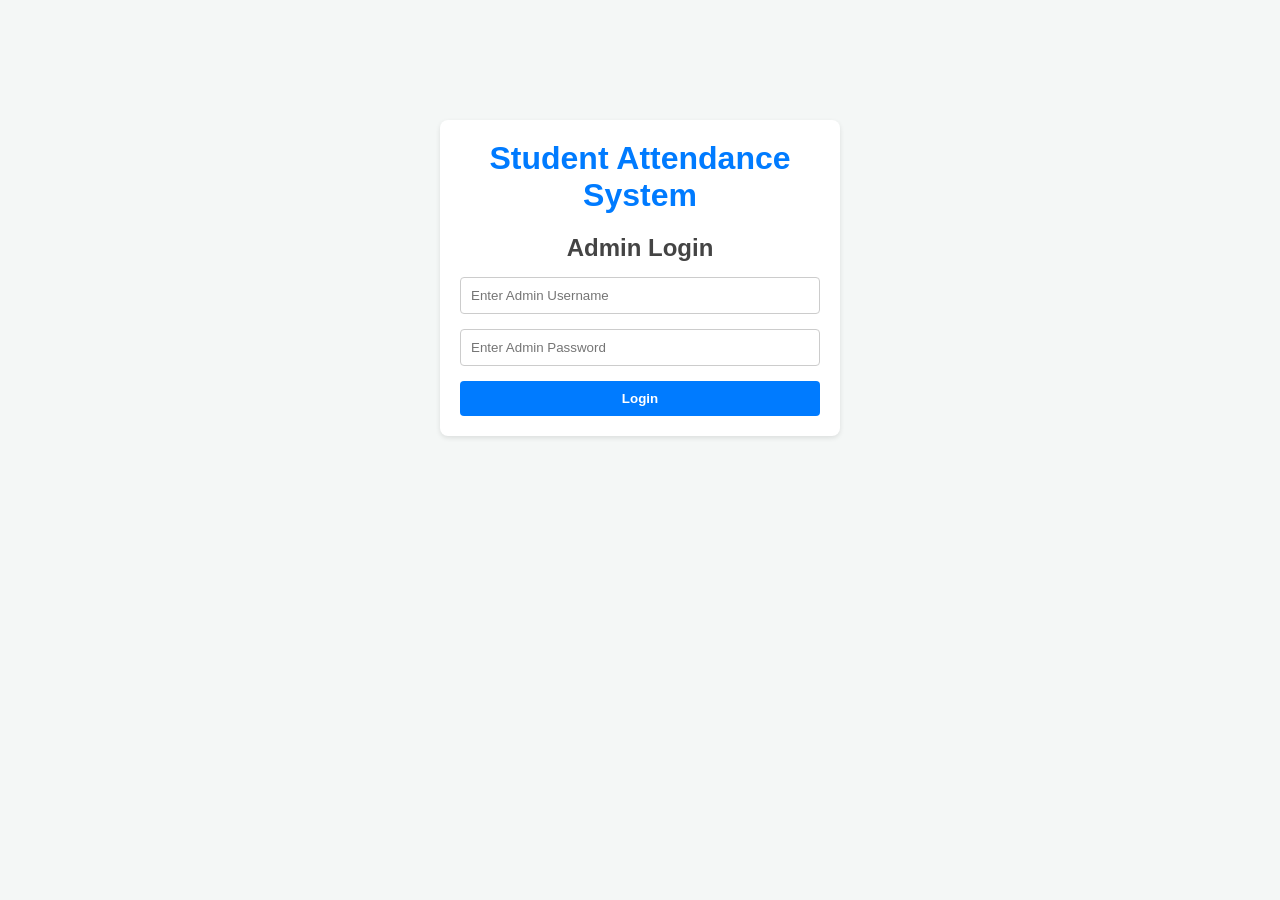
<file: index.html>
<!DOCTYPE html><html lang="en"><head>
    <meta charset="UTF-8"><meta name="viewport" content="width=device-width, initial-scale=1.0">

<title>Student Attendance Management System</title>

<link rel="stylesheet" href="style.css">

</head><body><!-- ADMIN LOGIN -->

<div id="login-container" class="container">

    <div class="card login-card">

        <h1>Student Attendance System</h1>

        <h2>Admin Login</h2>

        <form id="login-form">

            <input
                type="text"
                id="admin-username"
                placeholder="Enter Admin Username"
                required
            >

            <input
                type="password"
                id="admin-password"
                placeholder="Enter Admin Password"
                required
            >

            <button type="submit">Login</button>

        </form>

        <p id="login-error" class="error-msg" style="display:none;">
            Invalid username or password.
        </p>

    </div>

</div>


<!-- MAIN APPLICATION -->

<div id="app-container" class="container" style="display:none;">

    <!-- HEADER -->

    <div class="header-bar">

        <h1>Student Attendance Management System</h1>

        <button id="logout-btn" class="logout-btn">
            Logout
        </button>

    </div>


    <!-- ADD STUDENT -->

    <div class="card">

        <h2>Add Student</h2>

        <form id="student-form">

            <input
                type="text"
                id="roll-no"
                placeholder="Enter Roll Number"
                required
            >

            <input
                type="text"
                id="student-name"
                placeholder="Enter Student Name"
                required
            >

            <button type="submit">Add Student</button>

        </form>

    </div>


    <!-- ATTENDANCE DATE -->

    <div class="card">

        <h2>Mark Attendance</h2>

        <label for="attendance-date">
            Select Attendance Date:
        </label>

        <input type="date" id="attendance-date">

    </div>


    <!-- DAILY ATTENDANCE -->

    <div class="card">

        <h2>Daily Attendance</h2>

        <div class="table-container">

            <table>

                <thead>

                    <tr>

                        <th>Roll No</th>

                        <th>Student Name</th>

                        <th>Status</th>

                        <th>Date</th>

                        <th>Actions</th>

                    </tr>

                </thead>

                <tbody id="student-list">

                </tbody>

            </table>

        </div>


        <button id="submit-attendance" class="submit-attendance">
            Submit Attendance
        </button>


        <!-- MONTHLY REPORT PAGE BUTTON -->

        <button id="monthly-percentage-btn" class="monthly-btn">
            View Monthly Attendance Report
        </button>

    </div>

</div>


<script src="script.js"></script>

</body></html>
</file>
<file: style.css>
* {
  box-sizing: border-box;
  font-family: Arial, sans-serif;
  margin: 0;
  padding: 0;
  }

body {
background-color: #f4f7f6;
padding: 20px;
}

.container {
max-width: 1100px;
margin: 0 auto;
}

/* HEADER */

.header-bar {
display: flex;
justify-content: space-between;
align-items: center;
margin-bottom: 20px;
gap: 15px;
}

.header-bar h1 {
color: #333;
}

/* CARDS */

.card {
background-color: #ffffff;
padding: 20px;
border-radius: 8px;
box-shadow: 0 2px 5px rgba(0, 0, 0, 0.1);
margin-bottom: 20px;
}

.login-card {
max-width: 400px;
margin: 100px auto;
text-align: center;
}

.login-card h1 {
color: #007bff;
margin-bottom: 20px;
}

.login-card form {
display: flex;
flex-direction: column;
gap: 15px;
}

/* HEADINGS */

h1 {
color: #333;
}

h2 {
margin-bottom: 15px;
color: #444;
}

/* FORMS */

form {
display: flex;
gap: 10px;
flex-wrap: wrap;
}

input {
flex: 1;
min-width: 150px;
padding: 10px;
border: 1px solid #ccc;
border-radius: 4px;
outline: none;
}

input:focus {
border-color: #007bff;
}

/* BUTTONS */

button {
padding: 10px 15px;
border: none;
border-radius: 4px;
cursor: pointer;
background-color: #007bff;
color: white;
font-weight: bold;
transition: 0.2s;
}

button:hover {
opacity: 0.85;
}

/* LOGOUT */

.logout-btn {
background-color: #dc3545;
}

/* SUBMIT ATTENDANCE */

.submit-attendance {
display: block;
width: 100%;
margin-top: 20px;
padding: 13px;
background-color: #198754;
font-size: 16px;
}

/* MONTHLY REPORT BUTTON */

.monthly-btn {
background-color: #6f42c1;
padding: 12px 16px;
margin-top: 10px;
}

/* TABLE */

.table-container {
width: 100%;
overflow-x: auto;
}

table {
width: 100%;
border-collapse: collapse;
min-width: 800px;
}

th, td {
padding: 12px;
text-align: left;
border-bottom: 1px solid #ddd;
}

th {
background-color: #007bff;
color: white;
}

tbody tr:hover {
background-color: #f8f9fa;
}

/* ACTION BUTTONS */

.action-buttons {
white-space: nowrap;
}

.btn-present {
background-color: #28a745;
margin: 3px;
}

.btn-absent {
background-color: #dc3545;
margin: 3px;
}

.btn-clear {
background-color: #ffc107;
color: #212529;
margin: 3px;
}

.btn-delete {
background-color: #6c757d;
margin: 3px;
}

/* ATTENDANCE STATUS */

.status-present {
color: #28a745;
font-weight: bold;
}

.status-absent {
color: #dc3545;
font-weight: bold;
}

.status-pending {
color: #856404;
font-weight: bold;
}

/* MONTHLY REPORT COLORS */

.percentage-normal {
color: #198754;
font-weight: bold;
}

.percentage-low {
color: #dc3545;
font-weight: bold;
}

.percentage-pending {
color: #856404;
font-weight: bold;
}

/* ERROR */

.error-msg {
color: #dc3545;
margin-top: 15px;
font-size: 14px;
}

/* EMPTY MESSAGE */

.no-students {
text-align: center;
padding: 25px;
color: #777;
}

/* REPORT PAGE */

.report-heading {
color: #007bff;
}

#report-month {
max-width: 250px;
}

#view-report {
background-color: #6f42c1;
}

#back-btn {
background-color: #198754;
}

#logout-report {
background-color: #dc3545;
}

/* MOBILE RESPONSIVE */

@media (max-width: 768px) {

body {
    padding: 10px;
}

.header-bar {
    flex-direction: column;
    align-items: flex-start;
}

form {
    flex-direction: column;
}

input,
form button {
    width: 100%;
}

.card {
    padding: 15px;
}

.action-buttons button {
    margin-bottom: 5px;
}

}
</file>
